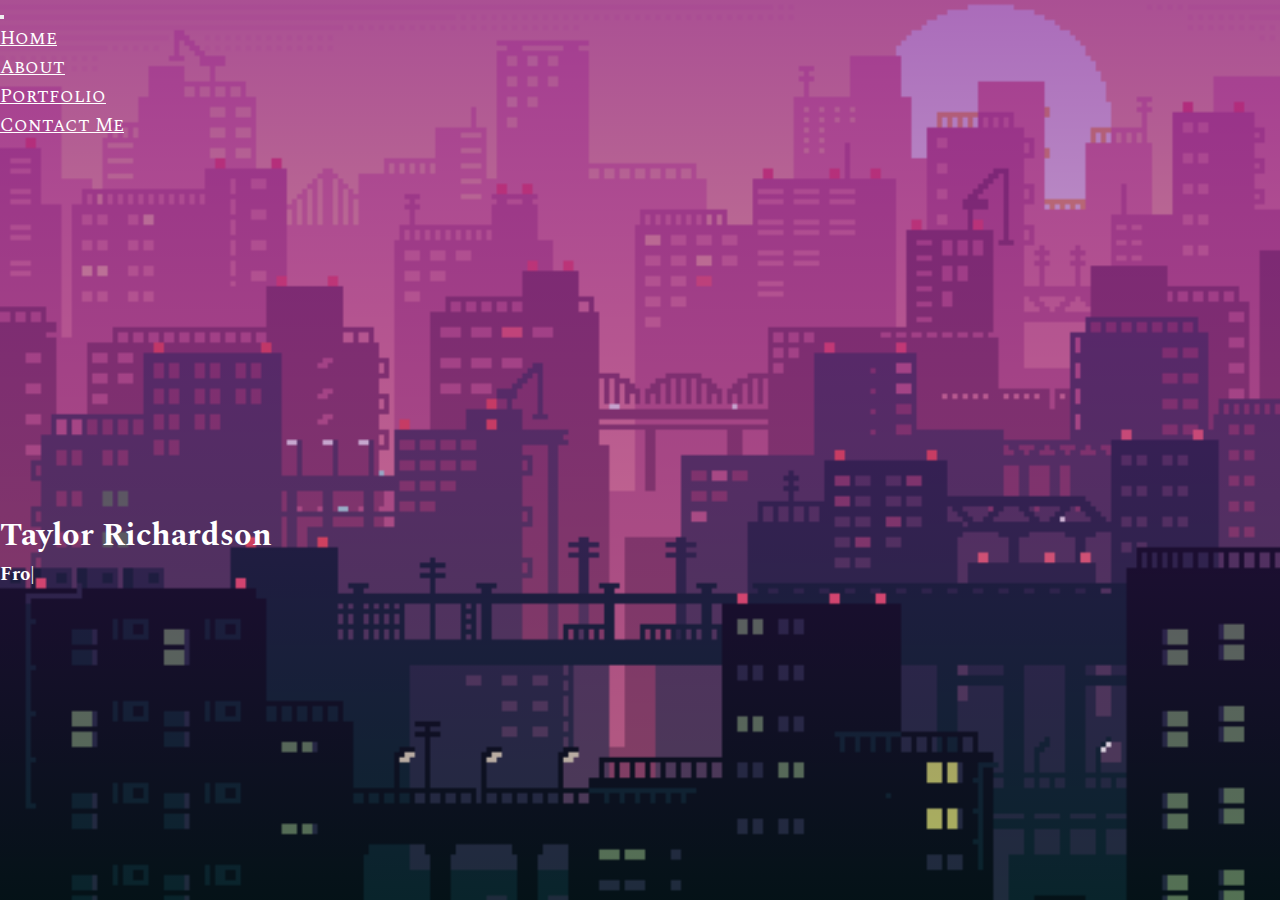
<file: index.html>
<!DOCTYPE html>
<html lang="en">

  <head>
    <!-- Required meta tags -->
    <meta charset="utf-8">
    <meta name="viewport" content="width=device-width, initial-scale=1">

    <!-- Bootstrap CSS -->
    <link href="https://cdn.jsdelivr.net/npm/bootstrap@5.1.2/dist/css/bootstrap.min.css" rel="stylesheet" integrity="sha384-uWxY/CJNBR+1zjPWmfnSnVxwRheevXITnMqoEIeG1LJrdI0GlVs/9cVSyPYXdcSF" crossorigin="anonymous">

    <!-- LINKS TO FONTS-->
    <link rel="preconnect" href="https://fonts.googleapis.com">
    <link rel="preconnect" href="https://fonts.gstatic.com" crossorigin>
    <link href="https://fonts.googleapis.com/css2?family=Spectral:wght@200&display=swap" rel="stylesheet">

    <link rel="preconnect" href="https://fonts.googleapis.com">
    <link rel="preconnect" href="https://fonts.gstatic.com" crossorigin>
    <link href="https://fonts.googleapis.com/css2?family=Spectral+SC:wght@200&display=swap" rel="stylesheet">

    <link rel="preconnect" href="https://fonts.googleapis.com">
    <link rel="preconnect" href="https://fonts.gstatic.com" crossorigin>
    <link href="https://fonts.googleapis.com/css2?family=Montserrat:wght@300&display=swap" rel="stylesheet">


    <!-- Custom CSS -->
    <link rel="stylesheet" href="styles.css">

    <title>Welcome to My Website</title>
  </head>

  <body>

    <!-- Option 1: Bootstrap Bundle with Popper -->
    <script src="https://cdn.jsdelivr.net/npm/bootstrap@5.1.2/dist/js/bootstrap.bundle.min.js" integrity="sha384-kQtW33rZJAHjgefvhyyzcGF3C5TFyBQBA13V1RKPf4uH+bwyzQxZ6CmMZHmNBEfJ" crossorigin="anonymous"></script>
    
    <section class="header" id="home-header">
        <div class="container">

            <!-- Navbar -->
    <nav class="navbar navbar-expand-lg navbar-dark">
        <div class="container-fluid">
          <a class="navbar-brand" href="#"></a>
          <button class="navbar-toggler" type="button" data-bs-toggle="collapse" data-bs-target="#navbarSupportedContent" aria-controls="navbarSupportedContent" aria-expanded="false" aria-label="Toggle navigation">
            <span class="navbar-toggler-icon"></span>
          </button>
          <div class="collapse navbar-collapse" id="navbarSupportedContent">
            <ul class="navbar-nav ms-auto md-2 mb-lg-0">
              <li class="nav-item">
                <a class="nav-link active" aria-current="page" href="index.html" id="home">Home</a>
              </li>
              <li class="nav-item">
                <a class="nav-link" href="about.html">About</a>
              </li>
              <li class="nav-item">
                <a class="nav-link" href="portfolio.html">Portfolio</a>
              </li>
              <li class="nav-item">
                <a class="nav-link" href="contact.html">Contact Me</a>
              </li>
            
            </ul>
            
          </div>
        </div>
      </nav>
      <!-- Navbar Ends -->
            <div class="middle">
                <h1 class="text-white fw-bolder">Taylor Richardson</h1>
                <div class="animation">
                  <h3 class="typeText"> </h3>
                </div>
                <!-- <h3 class="text-white">Self-taught Front-end <span>Developer</span> from Virginia</h3> -->
            </div>
        </div>  
    </section>

      <script
      src="https://code.jquery.com/jquery-3.6.0.js"
      integrity="sha256-H+K7U5CnXl1h5ywQfKtSj8PCmoN9aaq30gDh27Xc0jk="
      crossorigin="anonymous"></script>
      <script src="app.js"></script>
  </body>
</html>
</file>
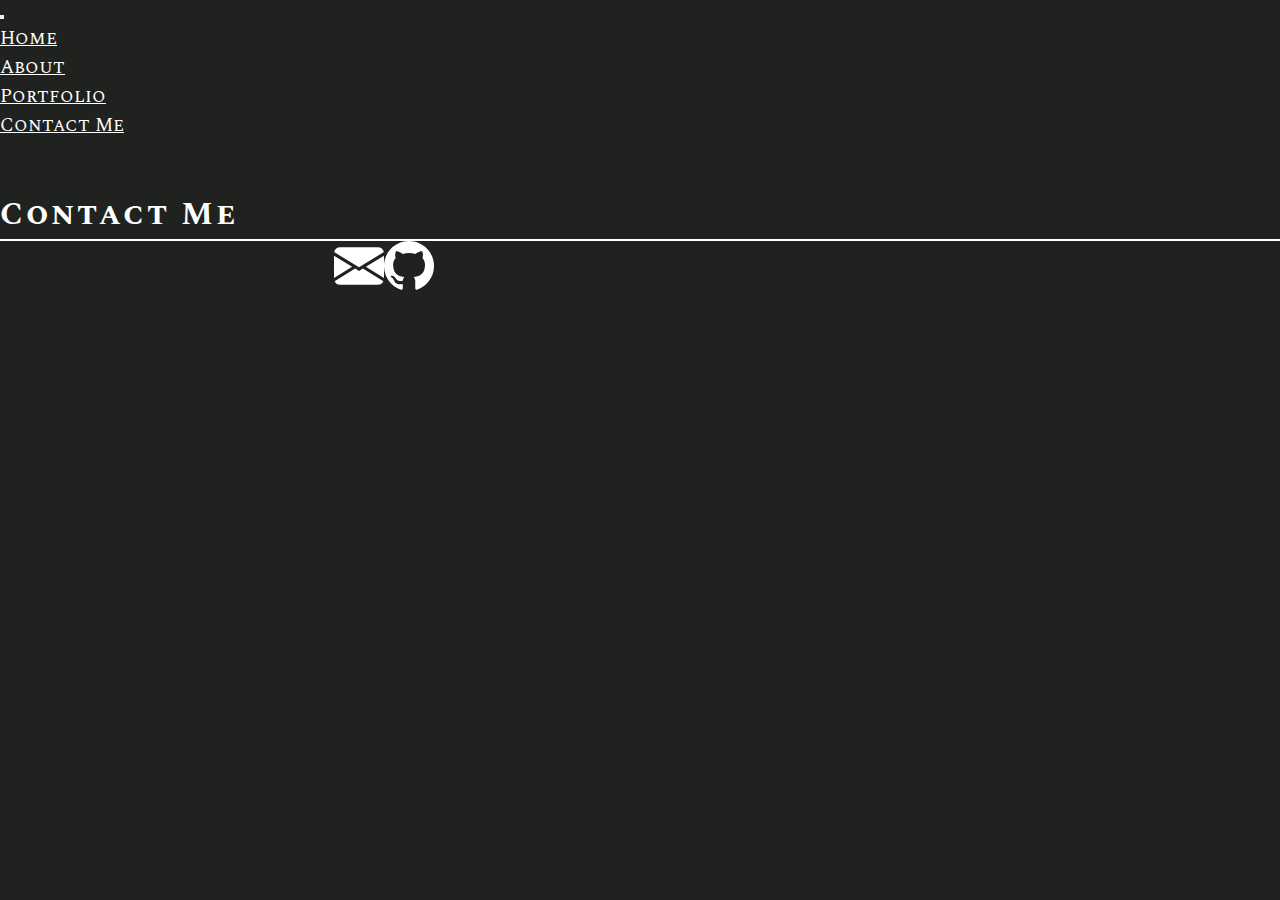
<file: contact.html>
<!DOCTYPE html>
<html lang="en">
<head>
    <meta charset="UTF-8">
    <meta http-equiv="X-UA-Compatible" content="IE=edge">
    <meta name="viewport" content="width=device-width, initial-scale=1.0">
    <title>Contact Form</title>
        <!-- Required meta tags -->
        <meta charset="utf-8">
        <meta name="viewport" content="width=device-width, initial-scale=1">
    
        <!-- Bootstrap CSS -->
        <link href="https://cdn.jsdelivr.net/npm/bootstrap@5.1.3/dist/css/bootstrap.min.css" rel="stylesheet" integrity="sha384-1BmE4kWBq78iYhFldvKuhfTAU6auU8tT94WrHftjDbrCEXSU1oBoqyl2QvZ6jIW3" crossorigin="anonymous">

        <!-- LINKS TO FONTS-->
        <link rel="preconnect" href="https://fonts.googleapis.com">
        <link rel="preconnect" href="https://fonts.gstatic.com" crossorigin>
        <link href="https://fonts.googleapis.com/css2?family=Spectral:wght@200&display=swap" rel="stylesheet">

        <link rel="preconnect" href="https://fonts.googleapis.com">
        <link rel="preconnect" href="https://fonts.gstatic.com" crossorigin>
        <link href="https://fonts.googleapis.com/css2?family=Spectral+SC:wght@200&display=swap" rel="stylesheet">

        <link rel="preconnect" href="https://fonts.googleapis.com">
        <link rel="preconnect" href="https://fonts.gstatic.com" crossorigin>
        <link href="https://fonts.googleapis.com/css2?family=Montserrat:wght@300&display=swap" rel="stylesheet">
    
        <!-- Custom CSS -->
        <link rel="stylesheet" href="styles.css">
    
        <title>Welcome to My Website</title>
      </head>
</head>

<body class="styles-contact">
    <!-- Option 1: Bootstrap Bundle with Popper -->
    <script src="https://cdn.jsdelivr.net/npm/bootstrap@5.1.2/dist/js/bootstrap.bundle.min.js" integrity="sha384-kQtW33rZJAHjgefvhyyzcGF3C5TFyBQBA13V1RKPf4uH+bwyzQxZ6CmMZHmNBEfJ" crossorigin="anonymous"></script>
    
    <section class="header" id="contact-header">
        <div class="container">

            <!-- Navbar -->
    <nav class="navbar navbar-expand-lg navbar-dark">
        <div class="container-fluid">
          <a class="navbar-brand" href="#"></a>
          <button class="navbar-toggler" type="button" data-bs-toggle="collapse" data-bs-target="#navbarSupportedContent" aria-controls="navbarSupportedContent" aria-expanded="false" aria-label="Toggle navigation">
            <span class="navbar-toggler-icon"></span>
          </button>
          <div class="collapse navbar-collapse" id="navbarSupportedContent">
            <ul class="navbar-nav ms-auto md-2 mb-lg-0">
              <li class="nav-item">
                <a class="nav-link" aria-current="page" href="index.html" id="home">Home</a>
              </li>
              <li class="nav-item">
                <a class="nav-link" href="about.html">About</a>
              </li>
              <li class="nav-item">
                <a class="nav-link" href="portfolio.html">Portfolio</a>
              </li>
              <li class="nav-item">
                <a class="nav-link active" href="contact.html">Contact Me</a>
              </li>
            
            </ul>
            
          </div>
        </div>
      </nav>

      <div class="container" id="title">
        <div class="row" id="page-contact">
            <div class="col">
                <h1 class="page-title">Contact Me</h1>
            </div>
        </div>
    </div>

    <div class="container" id="contact">
      <div class="row" id="socials">
        <!-- <div class="col">
            <form action="https://formsubmit.co/tmrichards295@gmail.com" method="POST">
        
                <label for="name"><h2>First Name</h2></label>
                    <input type="text" name="name" required>
                <label for="name"><h2>Last Name</h2></label>
                    <input type="text" name="name" required>
                <label for="email"><h2>Email</h2></label>
                    <input type="text" name="email" required>
                <label for="message"><h2>Your Message</h2></label>
                    <input type="text" name="message" id="message" required>
                    
                <button type="submit" id="submit">Send</button>
                </form>
          </div> -->
          <div class="col justify-content-center">
            <a href="https://tmrichards295@gmail.com" target="_blank" type="email"><svg xmlns="http://www.w3.org/2000/svg" width="50" height="50" fill="currentColor" class="bi bi-envelope-fill" viewBox="0 0 16 16">
              <path d="M.05 3.555A2 2 0 0 1 2 2h12a2 2 0 0 1 1.95 1.555L8 8.414.05 3.555zM0 4.697v7.104l5.803-3.558L0 4.697zM6.761 8.83l-6.57 4.027A2 2 0 0 0 2 14h12a2 2 0 0 0 1.808-1.144l-6.57-4.027L8 9.586l-1.239-.757zm3.436-.586L16 11.801V4.697l-5.803 3.546z"/>
            </svg></a>
          </div>


          <div class="col justify-content-center">
            <a href="https://github.com/tmrich212"><svg xmlns="http://www.w3.org/2000/svg" width="50" height="50" fill="currentColor" class="bi bi-github" viewBox="0 0 16 16">
              <path d="M8 0C3.58 0 0 3.58 0 8c0 3.54 2.29 6.53 5.47 7.59.4.07.55-.17.55-.38 0-.19-.01-.82-.01-1.49-2.01.37-2.53-.49-2.69-.94-.09-.23-.48-.94-.82-1.13-.28-.15-.68-.52-.01-.53.63-.01 1.08.58 1.23.82.72 1.21 1.87.87 2.33.66.07-.52.28-.87.51-1.07-1.78-.2-3.64-.89-3.64-3.95 0-.87.31-1.59.82-2.15-.08-.2-.36-1.02.08-2.12 0 0 .67-.21 2.2.82.64-.18 1.32-.27 2-.27.68 0 1.36.09 2 .27 1.53-1.04 2.2-.82 2.2-.82.44 1.1.16 1.92.08 2.12.51.56.82 1.27.82 2.15 0 3.07-1.87 3.75-3.65 3.95.29.25.54.73.54 1.48 0 1.07-.01 1.93-.01 2.2 0 .21.15.46.55.38A8.012 8.012 0 0 0 16 8c0-4.42-3.58-8-8-8z"/>
            </svg></a>
          </div>


            <!-- <div class="col justify-content-center">
              <a href=""><svg xmlns="http://www.w3.org/2000/svg" width="50" height="50" fill="currentColor" class="bi bi-linkedin" viewBox="0 0 16 16">
                <path d="M0 1.146C0 .513.526 0 1.175 0h13.65C15.474 0 16 .513 16 1.146v13.708c0 .633-.526 1.146-1.175 1.146H1.175C.526 16 0 15.487 0 14.854V1.146zm4.943 12.248V6.169H2.542v7.225h2.401zm-1.2-8.212c.837 0 1.358-.554 1.358-1.248-.015-.709-.52-1.248-1.342-1.248-.822 0-1.359.54-1.359 1.248 0 .694.521 1.248 1.327 1.248h.016zm4.908 8.212V9.359c0-.216.016-.432.08-.586.173-.431.568-.878 1.232-.878.869 0 1.216.662 1.216 1.634v3.865h2.401V9.25c0-2.22-1.184-3.252-2.764-3.252-1.274 0-1.845.7-2.165 1.193v.025h-.016a5.54 5.54 0 0 1 .016-.025V6.169h-2.4c.03.678 0 7.225 0 7.225h2.4z"/>
              </svg></a> -->
            </div>
        </div>
      </div>
    </div>  

    <script src="app.js"></script>
</body>
</html>
</file>
<file: styles.css>
* {
    margin: 0px;
    padding: 0px;
    box-sizing: border-box;
    color: white;
    font-family: 'Spectral', serif;
}

/* ========NAVBAR======== */
#home-header {
    /* background-image: linear-gradient(rgba(0,0,0,.7),rgba(0,0,0,.1), url('EPts.gif'); */
    background-image: linear-gradient(rgba(109, 0, 136, 0.582),rgba(0,0,0,.1)), url('EPts.gif');
    background-position: center;
    background-size: cover;
}

.header {
    width: 100%;
    height: 100vh;
    /* color: white; */
    background-position: center;
    background-size: cover;
}

li {
    font-size: 1.2rem;
    padding-right: 1.5rem;
}

nav {
    margin-bottom: 50px;
}

.nav-link, .nav-link active {
    font-family: 'Spectral SC', serif;
    
}

li:hover {
    transform: scale(1.1);
   
}


/* #home {
    /* border-bottom: 2px solid darkseagreen;
    padding-bottom: 2px; */


.middle {
    width: 80%;
    height: 80vh;
    display: flex;
    flex-direction: column;
    justify-content: center;
    align-items: start;
    /* font-family: 'Montserrat', sans-serif; */
    
}

.middle h1, h3 {
    /* font-family: 'Montserrat', sans-serif; */
    font-family: 'Spectral', serif;
}

.middle h3 span {
    border-bottom: 2px solid darkseagreen;
}
.middle h3 span:hover {
    border-bottom: 2px solid rgb(121, 14, 0);
    color: white;
    transition: ease-in;
    /* padding-bottom: 6px; */
}

#container {
   margin: 100px; 
   height: 80vh;
   width: 80%;
   align-items: center;
   /* background-color: #0f0f0f; */
   color: rgb(134, 133, 133);
}

.typeText::after {
    content: '|';
    animation: blink 1s infinite;
}

@keyframes blink {
    0% {opacity: 1;}
    40% {opacity: 1;}
    60% {opacity: 0}
    100% {opacity: 0}
  }

  .container {
      width: 100%;
  }

/* ========ABOUT PAGE============= */


.style-body {
    /* background-color: rgb(230, 223, 223); */
    /* background-color: rgb(32, 32, 173); */
    background-color: rgb(95, 3, 95);
    
}

.page-title {
    font-family: "Spectral SC", serif;
    letter-spacing: 3px;
    border-bottom: 2px solid white;
    /* margin-bottom: 35px; */
}

.page-title span {
    font-size: 50px;
    color: black;
}

#page-about h1 {
    color: white;
}

#taylorImg {
    height: 250px;
    border-radius: 25%;
    transform: none;
    object-fit: contain;
}

/* #imgContainer {
    display: flex;
    justify-content: center;
    align-items: center;
} */

.about {
    /* background: rgb(10, 10, 10); */
    /* background: rgb(165, 165, 165); */
    /* background-color: rgb(238, 238, 238); */
    /* background-color: rgb(230, 223, 223); */
    /* background-color: rgb(214, 214, 214); */
    /* background-color: rgb(230, 223, 223); */
    /* background-color: rgb(145, 77, 145); */
    height: 100vh;
    width: 100%;
}

#about-me {
    border-radius: 20px;
    /* height: 100%; */
    width: 100%;
    margin: 25px auto;
}

#about-container {
    margin: 0;
    padding: 0;
}

.personal {
    font-size: 20px;
    text-align: center;
    margin: 20px 30px;
    display: flex;
    justify-content: center;
    align-items: center;
    color: white;
}

#picture {
    margin: 0 auto;
    max-width: 100%;
    height: 300px;
    border-radius: 10%;
    display: block;
    margin: 30px auto;
}

#who {
    color: white;
    text-align: center;
}

#personal-container {
    margin-top: 30px;

}

#columns {
    display: flex;
}

.col-auto {
    display: inline-block;
    /* height: 300px; */
}

.col-auto h2 {
    text-align: center;
    margin: 0px 0 25px 0;
    color: white;
}


.col-auto h2, p{
    color: black;
}

.list-title {
    color: white;
    text-align: center;
    margin-top: 15px;
    margin-bottom: 15px;
}

#skills-container {
    /* background-color: rgb(136, 163, 212); */
    /* background-color: rgb(91, 148, 253); */
    /* background-color: rgb(186, 247, 186); */
    /* background-color: rgb(121, 47, 121); */
    background-color: rgb(148, 89, 148);
    width: 100%;
    margin: 35px 0;
    border-radius: 50px;
}

.skills, .icon {
    color: black;
    text-align: center;
}

.skills {
    list-style: none;
    color: white;
}

.icon {
    margin-top: 15px;
}
p #caption {
    color: white;
}



/* ========PORTFOLIO PAGE========= */
.style-portfolio {
    /* background-color: rgb(174, 202, 255);  */
    background-color: rgb(86, 145, 255); 
    margin: 0;
    padding: 0;
}

#page-portfolio{
    color: white;
}

/* #portfolio {

} */
/* 
.header {
    /* background-color: rgb(172, 127, 127); dope ass color */
    /* background-color: rgb(174, 202, 255);  */


.img-fluid {
    margin: 55px 35px 15px 0;
}

.img-fluid:hover {
    transform: scale(1.05);
}

#caption {
    color: black;
    font-size: 18px;
    text-align: center;
}



/* ========CONTACT FORM ========== */

.styles-contact {
    background-color: rgb(32, 34, 31);;
}

#page-contact {
    color: white;
}

#contact-header {
    /* background-image: url("shutterstock_1308690499.jpeg"); */
    background-color: rgb(32, 34, 31);
    background-position: center;
    /* background-size: cover; */
    height: 100vh;
    width: 100%;
}

form{
    color: white;
    margin-top: 55px; 
}

form label {
    display: flex;
    justify-content: start;
    /* padding-bottom: 15px; */
    margin-top: 15px;
    font-family: 'Spectral', serif;
    font-weight: lighter;
}

#submit {
    margin: 2rem;
    border: none;
    outline: none;
    padding: 10px 20px;
    border-radius: 5%;
    background: rgb(186, 247, 186);
    color: #0f0f0f;
    font-size: 20px;
    font-weight: bolder;
    font-family: 'Spectral SC', sans-serif;
}

#submit:hover {
    background: rgb(90, 41, 90);
    color: white;
}

input {
    width: 15rem;
    color: black;
    max-width: 100%;
}

#message {
    height: 9rem;
    width: 18rem;
    display: flex;
    justify-content: start;
    align-items: center;
}

#socials {
 display: flex;
 align-items: center;
 justify-content: center;
 /* margin: 300px auto; */
}

#contact {
    width: 60%;
    display: flex;
    justify-content: space-evenly;
    align-items: center;
}


/* =======FOOTER======== */
#footer {
    background-color: rgb(14, 10, 65);
    width: 100%;
}
</file>
